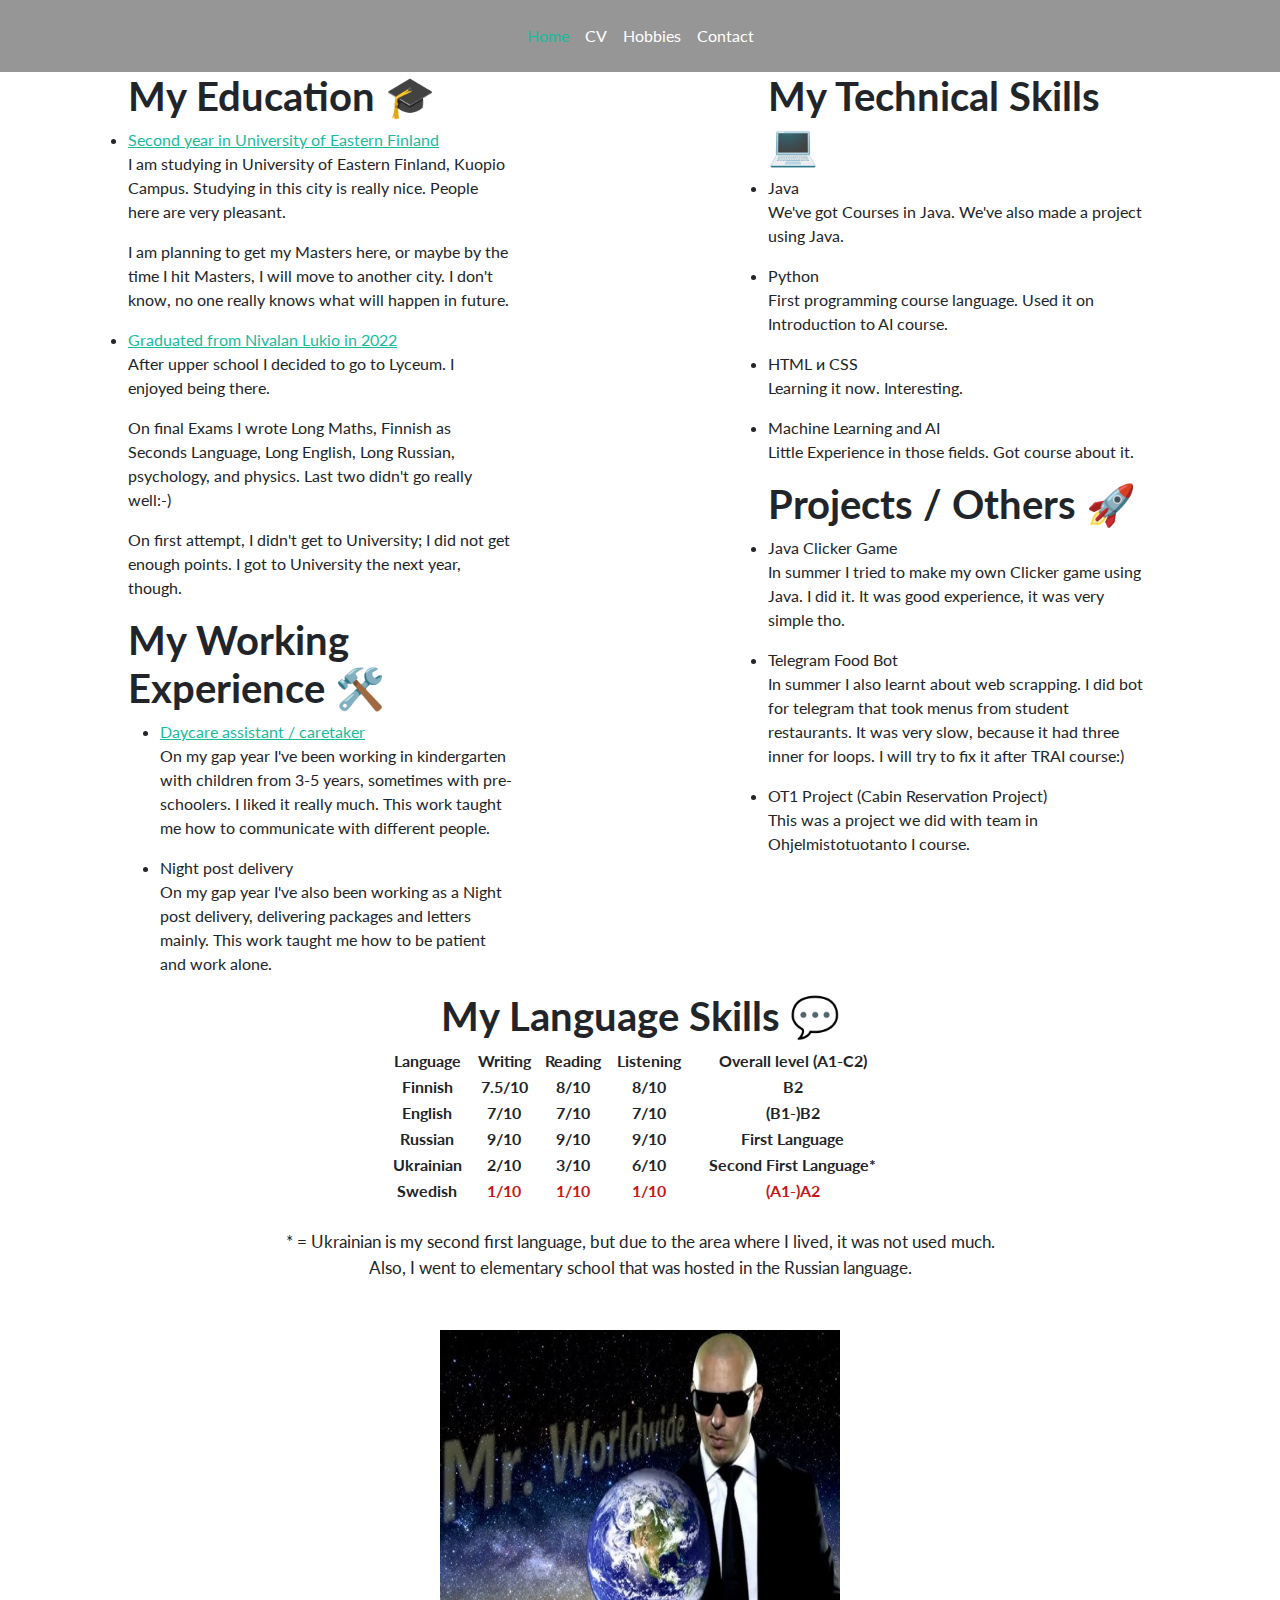
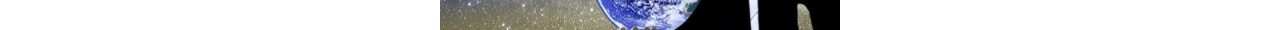
<file: cv.html>
<!DOCTYPE html>
<html lang="en">
<head>
    <meta charset="UTF-8">
    <meta name="viewport" content="width=device-width, initial-scale=1.0">
    <title>CV Page</title>
    <link rel="stylesheet" type="text/css" href="style.css">
    <link rel="stylesheet" type="text/css" href="bootstrap.css">
</head>
<body>
    <nav class="navbar navbar-expand-lg bg-primary navbar-custom" data-bs-theme="dark">
                <ul class="navbar-nav me-auto">
                    <li class="nav-item">
                        <a class="nav-link active" href="homepage.html">Home</a>
                    </li>
                    <li class="nav-item">
                        <a class="nav-link" href="cv.html">CV</a>
                    </li>
                    <li class="nav-item">
                        <a class="nav-link" href="hobbies.html">Hobbies</a>
                    </li>
                    <li class="nav-item">
                        <a class="nav-link" href="contact.html">Contact</a>
                    </li>
                </ul>
                </nav>
        <!-- Left Section: Education and Working Experience-->
<div class="cv_skill_main_container">
    <div class="cv_container_education_work">
      <div class="cv_education_div">
        <div class="fadein_animation">
        <h2><b>My Education 🎓</b></h2>
          <li><a href="https://www.uef.fi/fi/koulutus/tietojenkasittelytiede">Second year in University of Eastern Finland</a></li>
            <p class="cv_info_text">I am studying in University of Eastern Finland, Kuopio Campus. Studying in this city is really nice. People here are very pleasant. <br> </p>
            <p class="cv_info_text">I am planning to get my Masters here, or maybe by the time I hit Masters, I will move to another city. I don't know, no one really knows what will happen in future.<br></p>
         </div>
         <div class="fadein_animation">
            <li><a  href="https://peda.net/nivala/nivalan-lukio">Graduated from Nivalan Lukio in 2022</a></li>
            <p class="cv_info_text">After upper school I decided to go to Lyceum. I enjoyed being there.<br></p>
            <p class="cv_info_text" >On final Exams I wrote Long Maths, Finnish as Seconds Language, Long English, Long Russian, psychology, and physics. Last two didn't go really well:-) <br></p>
            <p class="cv_info_text" >On first attempt, I didn't get to University; I did not get enough points. I got to University the next year, though.</p>
            </div>
      </div>
  
        <div class="cv_work_div">
        <div class="fadein_animation">
        <h2><b>My Working Experience 🛠️</b></h2>
        <ul>
            <li><a href="https://www.nivala.fi/nokelan-paivakoti-ja-esiopetus">Daycare assistant / caretaker</a></li>
            <p class="cv_info_text">On my gap year I've been working in kindergarten with children from 3-5 years, sometimes with pre-schoolers. I liked it really much. This work taught me how to communicate with different people.</p>
            <li><a" href="https://mainostajalle.hillagroup.fi/mediat/nivala/">Night post delivery</a></li>
            <p class="cv_info_text">On my gap year I've also been working as a Night post delivery, delivering packages and letters mainly. This work taught me how to be patient and work alone.</p>
        </ul>
        </div>
        </div>
        </div>

            <!-- Right Section: Technical Skills and Projects -->
        
        <div class="cv_container_tech_project">
            <div class="fadein_animation">
          <div class="cv_tech_div">
        <h2><b>My Technical Skills 💻</b></h2>
                <li>Java</li>
                <p class="cv_info_text"> We've got Courses in Java. We've also made a project using Java.</p>
                <li>Python</li>
                <p class="cv_info_text"> First programming course language. Used it on Introduction to AI course.</p>
                <li>HTML и CSS</li>
                <p class="cv_info_text"> Learning it now. Interesting.</p>
                <li>Machine Learning and AI</li>
                <p class="cv_info_text">Little Experience in those fields. Got course about it.</p>
            </ul>
          </div>
          </div>
          <div class="cv_project_div">
            <div class="fadein_animation">
        <h2><b>Projects / Others 🚀</b></h2>
                <li>Java Clicker Game</li>
                <p class="cv_info_text"> In summer I tried to make my own Clicker game using Java. I did it. It was good experience, it was very simple tho.</p>
                <li>Telegram Food Bot</li>
                <p class="cv_info_text"> In summer I also learnt about web scrapping. I did bot for telegram that took menus from student restaurants. It was very slow, because it had three inner for loops. I will try to fix it after TRAI course:)</p>
                <li>OT1 Project (Cabin Reservation Project)</li>
                <p class="cv_info_text">This was a project we did with team in Ohjelmistotuotanto I course.</p>
            </ul>
          </div>
        </div>
      </div>
      </div>
    <!-- Bottom Section: Language Skills -->
     <div class="cv_language_table">
        <div class="fadein_animation">
        <h2><b>My Language Skills 💬</b></h2>
        <table style="width:40%;">
            <tr>
                <th>Language</th>
                <th>Writing</th>
                <th>Reading</th>
                <th>Listening</th>
                <th>Overall level (A1-C2)</th>
            </tr>
            <tr>
                <th>Finnish</th>
                <th class="text_cv_languages">7.5/10</th>
                <th class="text_cv_languages">8/10</th>
                <th class="text_cv_languages">8/10</th>
                <th class="text_cv_languages">B2</th>
            </tr>
            <tr>
                <th>English</th>
                <th class="text_cv_languages">7/10</th>
                <th class="text_cv_languages">7/10</th>
                <th class="text_cv_languages">7/10</th>
                <th class="text_cv_languages">(B1-)B2</th>
            </tr>
            <tr>
                <th>Russian</th>
                <th class="text_cv_languages">9/10</th>
                <th class="text_cv_languages">9/10</th>
                <th class="text_cv_languages">9/10</th>
                <th class="text_cv_languages">First Language</th>
            </tr>
            <tr>
                <th>Ukrainian</th>
                <th class="text_cv_languages">2/10</th>
                <th class="text_cv_languages">3/10</th>
                <th class="text_cv_languages">6/10</th>
                <th class="text_cv_languages">Second First Language*</th>
            </tr>
            <tr>
                <th>Swedish</th>
                <th style="color: #c71818">1/10</th>
                <th style="color: #c71818">1/10</th>
                <th style="color: #c71818">1/10</th>
                <th style="color: #c71818">(A1-)A2</th>
            </tr>
        </table>
        <p class="cv_info_text" style="font-size: 17px; margin-top: 25px; margin-bottom: 50px;">* = Ukrainian is my second first language, but due to the area where I lived, it was not used much. <br>
        Also, I went to elementary school that was hosted in the Russian language.</p>
        <img src="resources/mrworldwide.jpg" alt="Mr WorldWide" style="width: 400px;height: 300px; ">
    </div>  
    </div>
    </div>
</body>
</html>
</file>
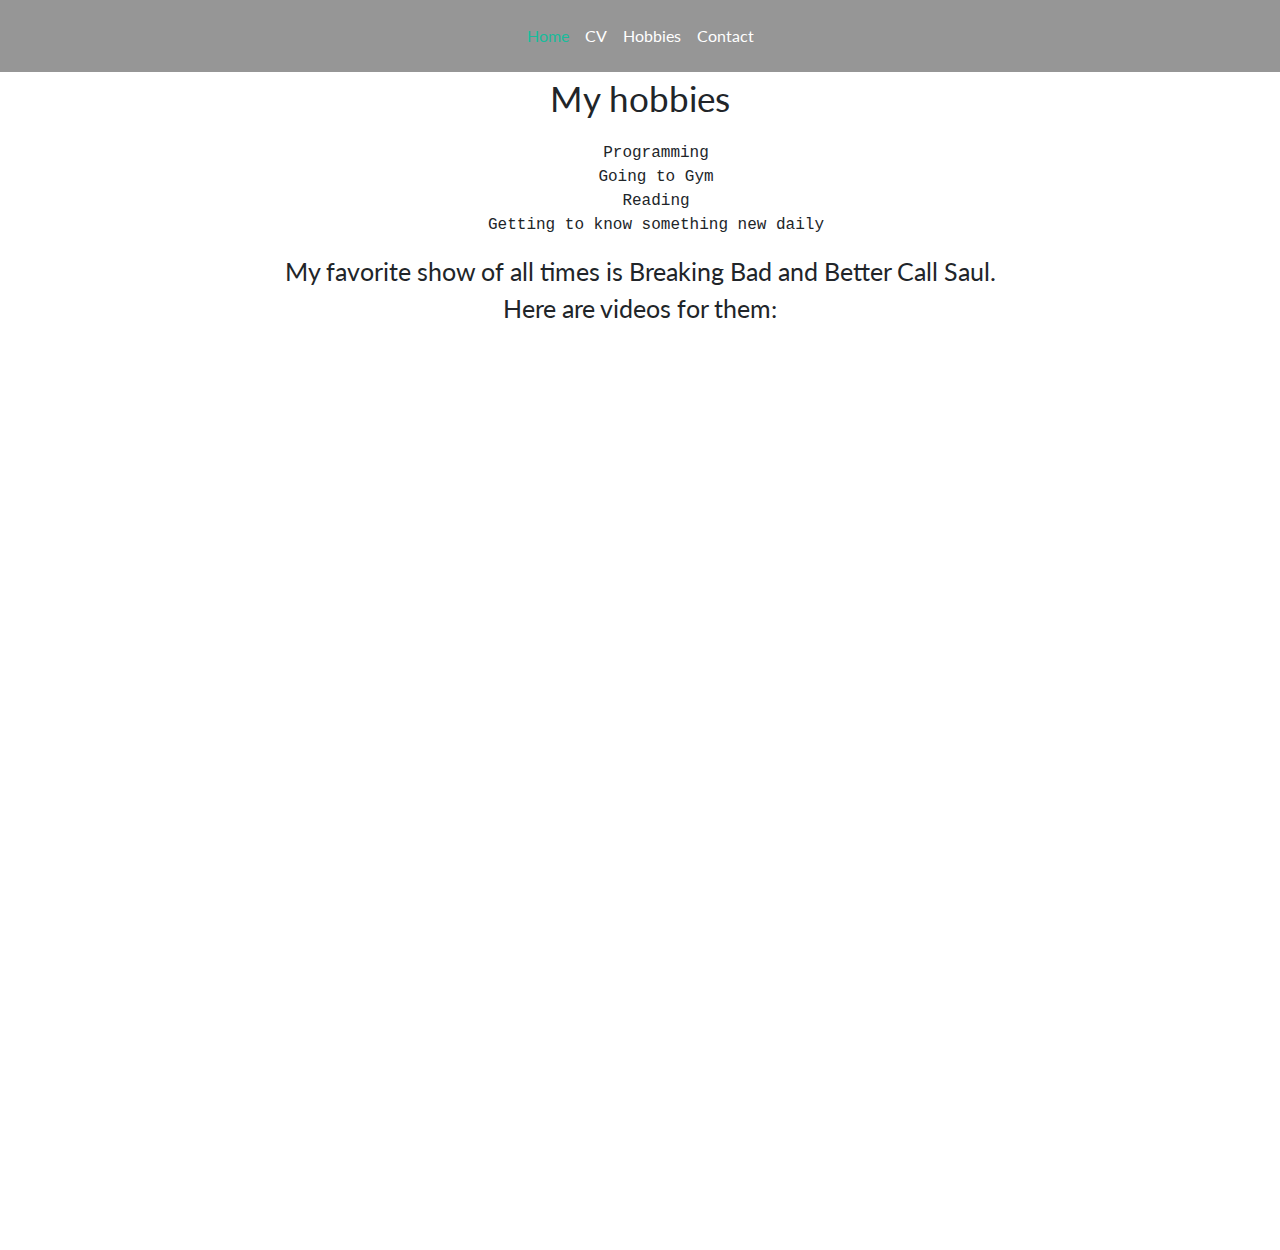
<file: hobbies.html>
<!DOCTYPE html>
<html lang="en">
<head>
    <link rel="stylesheet" type="text/css" href="style.css">
    <link rel="stylesheet" type="text/css" href="bootstrap.css">
    <meta charset="UTF-8">
    <meta name="viewport" content="width=device-width, initial-scale=1.0">
    <title>Hobby Page</title>
</head>
<body>
  <link rel="stylesheet" type="text/css" href="style.css">
  <link rel="stylesheet" type="text/css" href="bootstrap.css">
  <nav class="navbar navbar-expand-lg bg-primary navbar-custom" data-bs-theme="dark">
      <div class="container-fluid">
        <div class="collapse navbar-collapse" id="navbarColor01">
          <ul class="navbar-nav me-auto">
            <li class="nav-item">
              <a class="nav-link active" href="homepage.html">Home
                <span class="visually-hidden">(current)</span>
              </a>
            </li>
            <li class="nav-item">
              <a class="nav-link" href="cv.html">CV</a>
            </li>
            <li class="nav-item">
              <a class="nav-link" href="hobbies.html">Hobbies</a>
            </li>
            <li class="nav-item">
              <a class="nav-link" href="contact.html">Contact</a>
            </li>
          </ul>
        </div>
      </div>
    </nav>

    <div class="hobbies_body">
    <p style="font-size: 35px;" class = "fadein_animation">My hobbies</p>
    <ul class = "fadein_animation hobbies_ul">
        <li>Programming</li>
        <li>Going to Gym</li>
        <li>Reading</li>
        <li>Getting to know something new daily</li>
    </ul>
    <p class = "fadein_animation" style="font-size: 25px;">My favorite show of all times is Breaking Bad and Better Call Saul. <br>
        Here are videos for them:   
    </p>

    <div class="hobbies_videos_div fadein_animation">
    <iframe width="500" height="500" src="https://www.youtube.com/watch?v=CXpE9u-yuTs"></iframe>
    <iframe width="500" height="500" src="https://www.youtube.com/watch?v=iId5WDsYxZ4"></iframe> <br>
    </div>

    <iframe  class = "fadein_animation" style="border-radius:12px" src="https://open.spotify.com/embed/track/6KASl3S3bdyrn8GxjlVimb?utm_source=generator" width="59.57%" height="352"
     frameBorder="0" allowfullscreen="" allow="autoplay; clipboard-write; encrypted-media; fullscreen; picture-in-picture" loading="lazy"></iframe> <br>
    
    </div>
  </div>
</body>
</html>
</file>
<file: style.css>
@media (max-width: 768px) {
    html {
        flex-direction: column;
        width: 90%;
    }
}

@media (max-width: 480px) {
    html {
        width: 100%;
        padding: 10px;
    }
}


.index_screen_body {
    display: flex;
    justify-content: center;
    align-items: center;
    height: 100vh;
    margin: 0;
}

.index_screen_button {
    display: flex;
    justify-content: center;
}

.all_the_info {
    width: 60%;
    margin: 0 auto;
    text-align: center;
}



.main_pictures {
    display: flex;
    justify-content: center;
    gap: 25px;
}

.homepage_body {
    background-color: white;
}

.main_pictures img {
    display: block;
    margin: 20px auto;
    margin-bottom: 20px;
}


.btn-group-vertical  {
    display: block;
    width: 10%;
}


#otherPagesButton {
    background-color: #dfdfdf;
    height: 50px;    
}

.divider {
    width: 10px;
    height: auto;
    display: inline-block;
}


.navbar-custom .navbar-nav {
    margin-left: auto;
    margin-right: auto;
    text-align: center;
  }

.navbar-custom .navbar-nav .nav-item {
    display: inline-block;
}

.contact_class_index_page {
    display: flex;
    gap: 20px; 
    justify-content: center;
}


.info_span {
    font-weight: bold; 
    border: solid aqua;
    width: 150px; 
    transition: transform 0.3s ease; 
}


.info_span:hover {
    transform: translateY(-10px); 
}




/* CV Page Styles*/

.cv_skill_main_container{

    display: flex;
    justify-content: space-around;
    width: 100%;
    

}

/* Left Side */

.cv_container_education_work {
    display:flex;
    justify-content: space-evenly;
    flex-direction: column;
    width: 30%;
}
.cv_container_education_work b2 {
    font-family: Garamond, serif;
}



/* Right Side */

.cv_container_tech_project {
    display: flex; 
    flex-direction: column;
    width: 30%;
}

.cv_tech_div {
    transition: transform 0.3s ease; 
}


/* Bottom Side */
.cv_language_table {
    text-align: center;
}
table {
    margin: 0 auto;
    width: 40%;
}
.text_cv_languages {
    text-align: center;
}

/* All other about CV page */
.cv_info_text {
    transition: transform 0.3s ease, color 0.5s; 
}
.cv_info_text:hover {
    transform: translateY(-10px); 
    color:rgb(31, 189, 189);
}

/* Contact Page Styles */

.contact_body {
    display: flex;
    flex-direction: column;
    align-items: center;
    text-align: center;
    background-color: #ffffff;
    min-height: 100vh;
}

.checkbox-container {
    display: flex;
    justify-content: space-between;
}

.column {
    display: flex;
    flex-direction: column;
}

.contact-input {
    padding:8px;
    display:block;
    border:1px solid #ccc;
    border-bottom: 1px solid #ccc;
    width:100%
}

.contact-textarea-message {
    padding:8px;
    display:block;
    border:1px solid #ccc;
    border-bottom: 1px solid #ccc;
    width:100%
}

/* Hobbies Page Styles */

.hobbies_body {
    display: flex;
    flex-direction: column;
    align-items: center;
    text-align: center;
    background-color: #ffffff;
    min-height: 100vh;
}

.hobbies_videos_div {
    display: flex;
    margin-bottom: 30px;

}
.hobbies_ul {
    list-style-type: none;
    font-family: 'Courier New', Courier, monospace;
}



 /* Others */
@keyframes fadeIn {
    0% {
        opacity: 0;
    }
    100% {
        opacity: 1;
    }
}
.fadein_animation {
    animation: fadeIn 1.5s ease;

}

.fadein_animation2 {
    animation: fadeIn 2s ease;
    animation-iteration-count: 1;
    animation-fill-mode: forwards;
}
</file>
